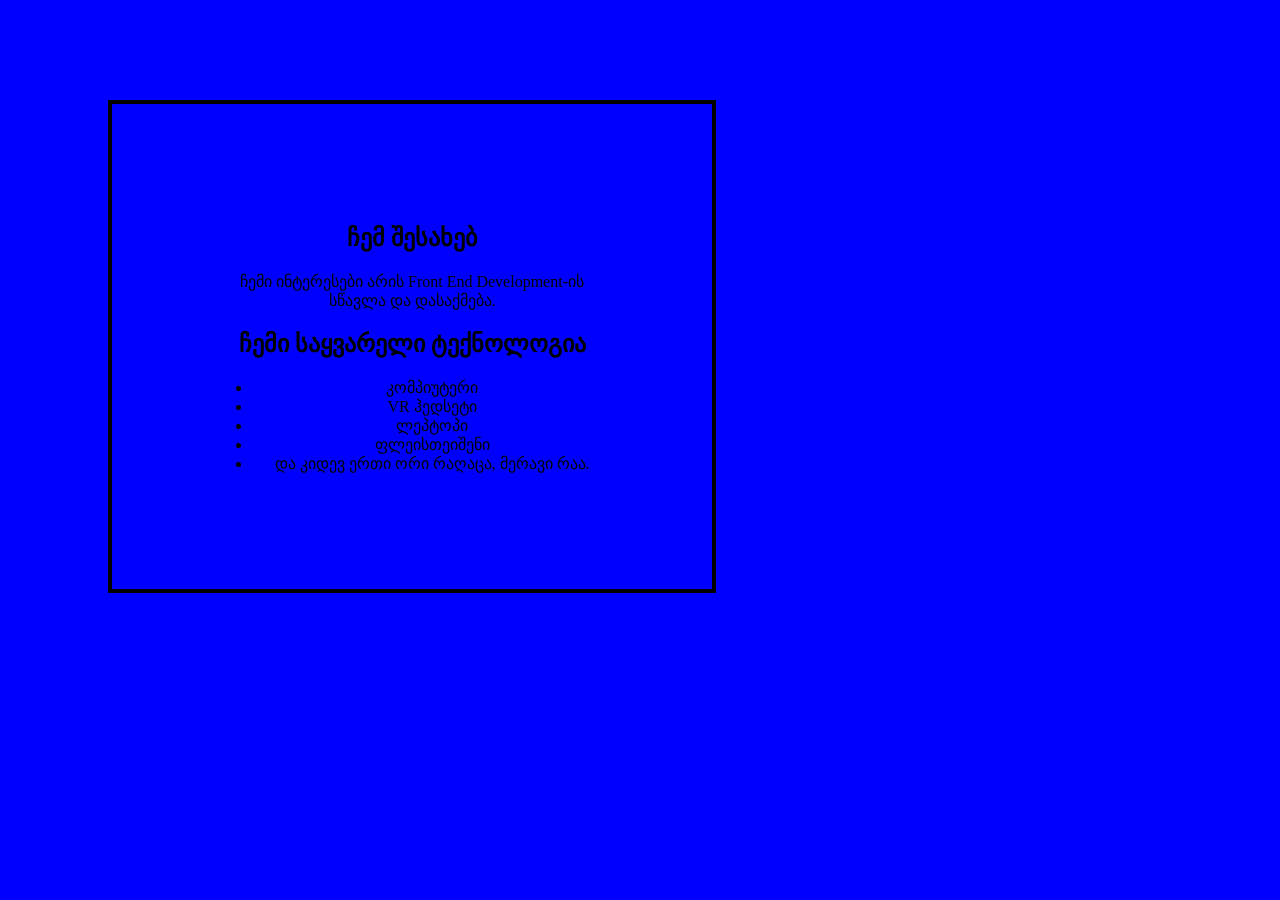
<file: Davit Tsamalaidze 2/Index.HTML>
<!DOCTYPE html>
<html lang="en">
<head>
    <meta charset="UTF-8">
    <meta name="viewport" content="width=device-width, initial-scale=1.0">
    <title>My Portfolio</title>
    <link rel="stylesheet" href="Style.css">
</head>
<body>
    <main class="main">
        <section>
            <h1>ჩემ შესახებ</h1>
            <p>ჩემი ინტერესები არის Front End Development-ის სწავლა და დასაქმება.</p>
        </section>
        <section>
            <h2>ჩემი საყვარელი ტექნოლოგია</h2>
            <ul>
                <li>კომპიუტერი</li>
                <li>VR ჰედსეტი</li>
                <li>ლეპტოპი</li>
                <li>ფლეისთეიშენი</li>
                <li>და კიდევ ერთი ორი რაღაცა, მერავი რაა.</li>
            </ul>
        </section>
    </main>
</body>
</html>
</file>
<file: Davit Tsamalaidze 2/Style.css>
*{
    text-align: center;
    background-color: blue;
}

.main {
    width: 400px;
    padding: 100px;
    border: 4px solid black;
    margin: 100px;
}
</file>
